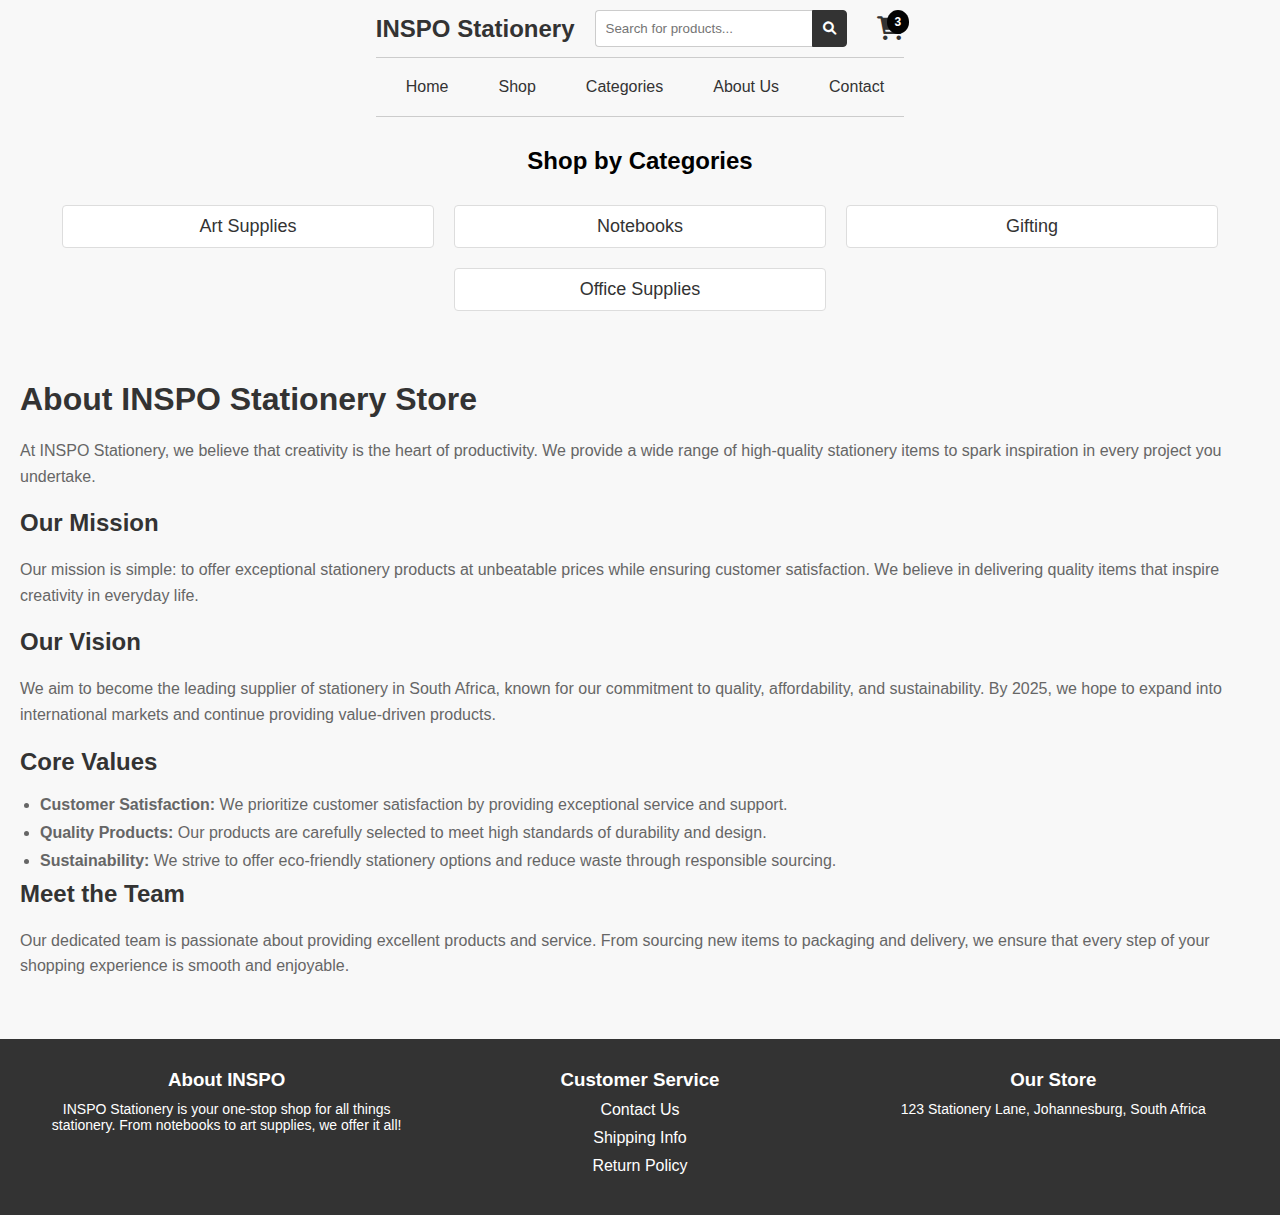
<file: pages/About-Us.html>
<!DOCTYPE html>
<html lang="en">
<head>
    <meta charset="UTF-8">
    <meta name="viewport" content="width=device-width, initial-scale=1.0">
    <title>About Us - INSPO Stationery Store</title>
    <link rel="stylesheet" href="https://cdnjs.cloudflare.com/ajax/libs/font-awesome/6.0.0-beta3/css/all.min.css">
    <link rel="stylesheet" href="../Inspo.css"> <!-- Main Style-->
    <link rel="stylesheet" href="./About_Us.css"> <!--About Us Style-->
</head>
<body>

<!-- Header Section -->
<header class="header">
    <div class="container">
        <div class="header-top">
            <div class="logo">INSPO Stationery</div>
            <div class="search-bar">
                <input type="text" placeholder="Search for products...">
                <button><i class="fas fa-search"></i></button>
            </div>
            <div class="cart-icon">
                <i class="fas fa-shopping-cart"></i>
                <span class="cart-counter">3</span>
            </div>
        </div>
        <nav class="nav-bar">
            <a href="../index.html">Home</a>
            <a href="./shop.html">Shop</a>
            <a href="#">Categories</a>
            <a href="./About-Us.html">About Us</a>
            <a href="./contacts.html">Contact</a>
        </nav>
    </div>
</header>

<!-- Categories Section -->
<section class="categories">
    <div class="container">
        <h2>Shop by Categories</h2>
        <div class="category-list">
            <a href="./Art.html" class="category-item">Art Supplies</a>
            <a href="./Notebooks.html" class="category-item">Notebooks</a>
            <a href="#gifting" class="category-item">Gifting</a>
            <a href="#office-supplies" class="category-item">Office Supplies</a>
        </div>
    </div>
</section>


<!-- About Us Section -->
<section class="about-us">
    <div class="container">
        <h1>About INSPO Stationery Store</h1>
        <p>At INSPO Stationery, we believe that creativity is the heart of productivity. We provide a wide range of high-quality stationery items to spark inspiration in every project you undertake.</p>

        <h2>Our Mission</h2>
        <p>Our mission is simple: to offer exceptional stationery products at unbeatable prices while ensuring customer satisfaction. We believe in delivering quality items that inspire creativity in everyday life.</p>

        <h2>Our Vision</h2>
        <p>We aim to become the leading supplier of stationery in South Africa, known for our commitment to quality, affordability, and sustainability. By 2025, we hope to expand into international markets and continue providing value-driven products.</p>

        <h2>Core Values</h2>
        <ul>
            <li><strong>Customer Satisfaction:</strong> We prioritize customer satisfaction by providing exceptional service and support.</li>
            <li><strong>Quality Products:</strong> Our products are carefully selected to meet high standards of durability and design.</li>
            <li><strong>Sustainability:</strong> We strive to offer eco-friendly stationery options and reduce waste through responsible sourcing.</li>
        </ul>

        <h2>Meet the Team</h2>
        <p>Our dedicated team is passionate about providing excellent products and service. From sourcing new items to packaging and delivery, we ensure that every step of your shopping experience is smooth and enjoyable.</p>
    </div>
</section>

<!-- Footer Section (Same as other pages) -->
<footer class="footer">
    <div class="footer-content">
        <div class="footer-section about">
            <h3>About INSPO</h3>
            <p>INSPO Stationery is your one-stop shop for all things stationery. From notebooks to art supplies, we offer it all!</p>
        </div>
        <div class="footer-section links">
            <h3>Customer Service</h3>
            <ul>
                <li><a href="#">Contact Us</a></li>
                <li><a href="#">Shipping Info</a></li>
                <li><a href="#">Return Policy</a></li>
            </ul>
        </div>
        <div class="footer-section location">
            <h3>Our Store</h3>
            <p>123 Stationery Lane, Johannesburg, South Africa</p>
        </div>
    </div>
</footer>

</body>
</html>
</file>
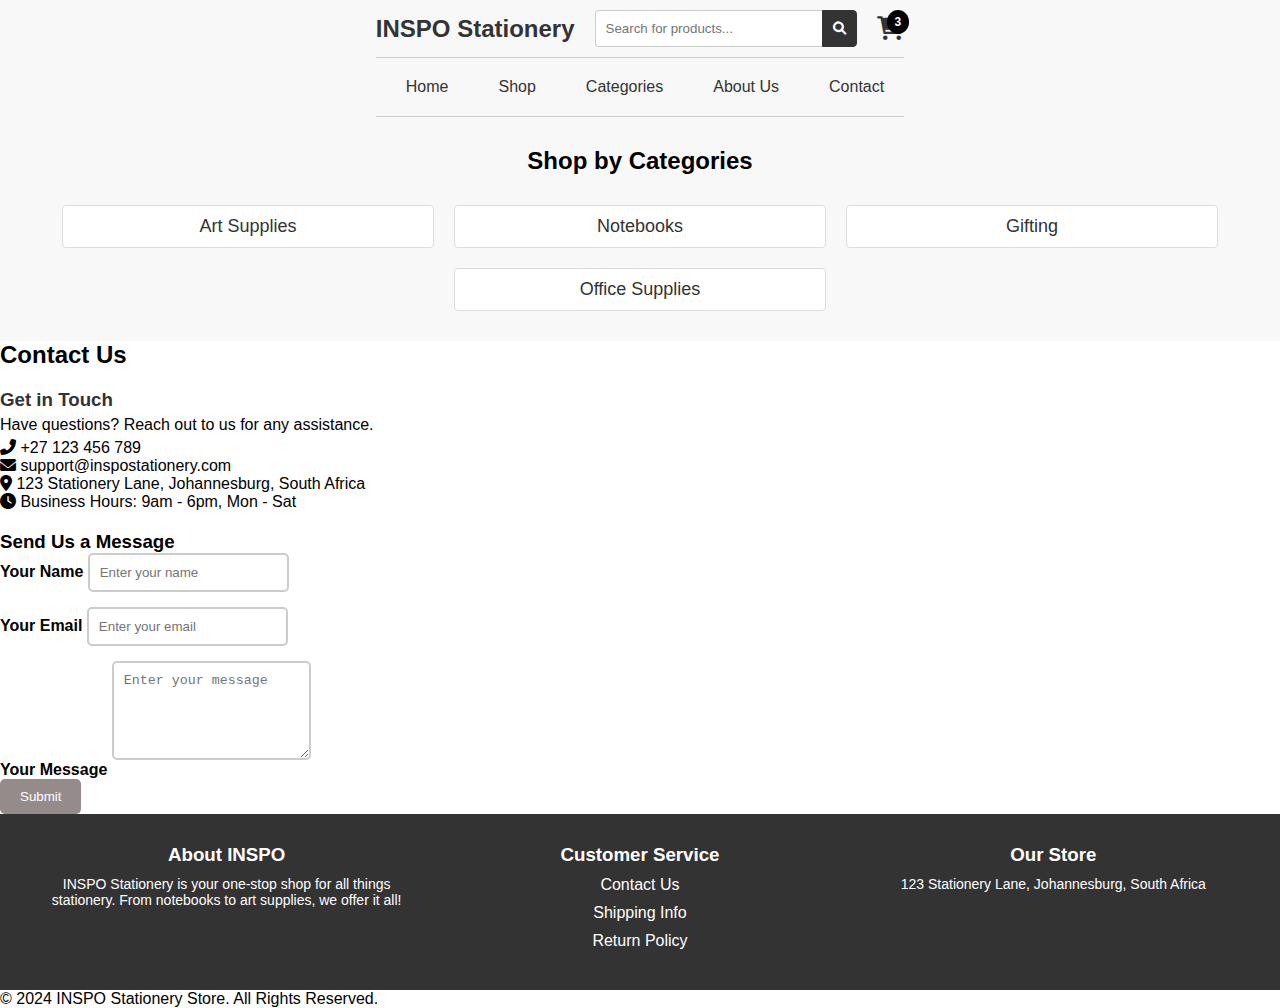
<file: pages/contacts.html>
<!DOCTYPE html>
<html lang="en">
<head>
    <meta charset="UTF-8">
    <meta name="viewport" content="width=device-width, initial-scale=1.0">
    <title>Contact Us - INSPO Stationery Store</title>
    <link rel="stylesheet" href="https://cdnjs.cloudflare.com/ajax/libs/font-awesome/6.0.0-beta3/css/all.min.css">
    <link rel="stylesheet" href="../Inspo.css"> <!-- Main styles -->
    <link rel="stylesheet" href="./contacts.css"> <!-- Contact-specific styles -->
</head>
<body>

<!-- Header Section (Reused from your site) -->
<!-- Header Section -->
<header class="header">
    <div class="container">
        <div class="header-top">
            <div class="logo">INSPO Stationery</div>
            <div class="search-bar">
                <input type="text" placeholder="Search for products...">
                <button><i class="fas fa-search"></i></button>
            </div>
            <div class="cart-icon">
                <i class="fas fa-shopping-cart"></i>
                <span class="cart-counter">3</span>
            </div>
        </div>
        <nav class="nav-bar">
            <a href="../index.html">Home</a>
            <a href="./shop.html">Shop</a>
            <a href="#">Categories</a>
            <a href="./About-Us.html">About Us</a>
            <a href="./contacts.html">Contact</a>
        </nav>
    </div>
</header>

<!-- Categories Section -->
<section class="categories">
    <div class="container">
        <h2>Shop by Categories</h2>
        <div class="category-list">
            <a href="./Art.html" class="category-item">Art Supplies</a>
            <a href="./Notebooks.html" class="category-item">Notebooks</a>
            <a href="#gifting" class="category-item">Gifting</a>
            <a href="#office-supplies" class="category-item">Office Supplies</a>
        </div>
    </div>
</section>

<!-- Contact Section -->
<section class="contact-page">
    <div class="container">
        <h2>Contact Us</h2>
        <div class="contact-info-grid">
            <!-- Contact Info Section -->
            <div class="contact-info">
                <h3>Get in Touch</h3>
                <p>Have questions? Reach out to us for any assistance.</p>
                <ul>
                    <li><i class="fas fa-phone-alt"></i> +27 123 456 789</li>
                    <li><i class="fas fa-envelope"></i> support@inspostationery.com</li>
                    <li><i class="fas fa-map-marker-alt"></i> 123 Stationery Lane, Johannesburg, South Africa</li>
                    <li><i class="fas fa-clock"></i> Business Hours: 9am - 6pm, Mon - Sat</li>
                </ul>
            </div>

            <!-- Contact Form Section -->
            <div class="contact-form">
                <h3>Send Us a Message</h3>
                <form action="#">
                    <div class="form-group">
                        <label for="name">Your Name</label>
                        <input type="text" id="name" placeholder="Enter your name" required>
                    </div>
                    <div class="form-group">
                        <label for="email">Your Email</label>
                        <input type="email" id="email" placeholder="Enter your email" required>
                    </div>
                    <div class="form-group">
                        <label for="message">Your Message</label>
                        <textarea id="message" rows="5" placeholder="Enter your message" required></textarea>
                    </div>
                    <button type="submit" class="cta-button">Submit</button>
                </form>
            </div>
        </div>
    </div>
</section>

<!-- Footer Section -->
<footer class="footer">
    <div class="footer-content">
        <div class="footer-section about">
            <h3>About INSPO</h3>
            <p>INSPO Stationery is your one-stop shop for all things stationery. From notebooks to art supplies, we offer it all!</p>
        </div>
        <div class="footer-section links">
            <h3>Customer Service</h3>
            <ul>
                <li><a href="#">Contact Us</a></li>
                <li><a href="#">Shipping Info</a></li>
                <li><a href="#">Return Policy</a></li>
            </ul>
        </div>
        <div class="footer-section location">
            <h3>Our Store</h3>
            <p>123 Stationery Lane, Johannesburg, South Africa</p>
        </div>
    </div>
</footer>

    <!-- Footer Section -->
    <footer>
        <p>&copy; 2024 INSPO Stationery Store. All Rights Reserved.</p>
    </footer>
</body>
</html>
</file>
<file: pages/About_Us.css>
/* About Us Section */
.about-us {
    padding: 40px 20px;
    background-color: #f8f8f8;
    text-align: left;
}

.about-us h1, .about-us h2 {
    color: #333;
    font-weight: bold;
    margin-bottom: 20px;
}

.about-us p {
    color: #666;
    line-height: 1.6;
    margin-bottom: 20px;
}

.about-us ul {
    list-style-type: disc;
    margin-left: 20px;
}

.about-us ul li {
    color: #666;
    margin-bottom: 10px;
}

/* Header Section */
.header {
    background-color: #f8f8f8;
    padding: 10px 20px;
    display: flex;
    flex-direction: column;
    align-items: center;
}

.header-top {
    width: 100%;
    display: flex;
    justify-content: space-between;
    align-items: center;
}

.logo {
    font-size: 24px;
    font-weight: bold;
    color: #333;
}

.search-bar {
    display: flex;
    align-items: center;
    flex-grow: 1;
    margin: 0 20px;
}

.search-bar input[type="text"] {
    width: 100%;
    padding: 10px;
    border: 1px solid #ccc;
    border-right: none;
    border-radius: 4px 0 0 4px;
}

.search-bar button {
    padding: 10px;
    background-color: #333;
    color: #fff;
    border: 1px solid #333;
    border-radius: 0 4px 4px 0;
    cursor: pointer;
}

.search-bar button i {
    margin: 0;
}

.cart-icon {
    font-size: 24px;
    color: #333;
    cursor: pointer;
    margin-left: 10px; /* Space between search bar and cart icon */
}

/* Navigation Bar */
.nav-bar {
    width: 100%;
    display: flex;
    justify-content: flex-end;
    margin-top: 10px;
    padding: 10px 0;
    border-top: 1px solid #ccc;
    border-bottom: 1px solid #ccc;
}

.nav-bar a {
    color: #333;
    text-decoration: none;
    font-size: 16px;
    padding: 10px 20px;
    margin-left: 10px;
}

.nav-bar a:hover {
    background-color: #ddd;
    border-radius: 4px;
}

/* Responsive Styles */
@media (max-width: 1200px) {
    .category-item,
    .product,
    .benefit-item,
    .footer .footer-section,
    .product-item {
        width: 45%; /* Adjust width for larger tablets */
    }
}

@media (max-width: 992px) {
    .category-item,
    .product,
    .benefit-item,
    .footer .footer-section {
        width: 100%; /* Full width for medium screens */
    }
    
    .header-top {
        flex-direction: column;
        align-items: center; /* Center align items in header */
    }
    
    .search-bar {
        width: 100%; /* Make search-bar full width on small screens */
        margin: 10px 0; /* Adjust margin for better spacing */
    }
    
    .nav-bar {
        flex-direction: column;
        align-items: center; /* Center align nav items */
    }
}

@media (max-width: 768px) {
    .category-item,
    .product,
    .benefit-item,
    .footer .footer-section,
    .product-item {
        width: 100%; /* Full width for smaller screens */
    }
    
    .header-top {
        flex-direction: row; /* Ensure items stay in a row */
        justify-content: space-between;
        align-items: center; /* Align items in a row */
    }

    .search-bar {
        width: auto; /* Adjust width of search-bar on very small screens */
        margin: 0; /* Remove margin for compact view */
    }
    
    .cart-icon {
        margin-left: 10px; /* Maintain space between search bar and cart icon */
    }
}
</file>
<file: pages/contacts.css>
/* Contact Page Styles */
.contact-container {
    max-width: 800px;
    margin: 20px auto;
    padding: 20px;
    border: 1px solid #ddd;
    border-radius: 10px;
    box-shadow: 0 0 10px rgba(0, 0, 0, 0.1);
}

.contact-container h2 {
    text-align: center;
    margin-bottom: 20px;
    color: #333;
}

.contact-form {
    display: flex;
    flex-direction: column;
}

.contact-form label {
    margin-bottom: 5px;
    font-weight: bold;
}

.contact-form input,
.contact-form textarea {
    margin-bottom: 15px;
    padding: 10px;
    border: 2px solid #ccc;
    border-radius: 5px;
}

.contact-form button {
    padding: 10px 20px;
    background-color: #958b8b;
    color: white;
    border: none;
    border-radius: 5px;
    cursor: pointer;
}

.contact-form button:hover {
    background-color: #45a049;
}

.contact-info {
    margin: 20px 0;
}

.contact-info h3 {
    color: #333;
}

.contact-info p {
    margin: 5px 0;
}

.social-links {
    display: flex;
    justify-content: center;
    margin: 20px 0;
}

.social-links a {
    margin: 0 10px;
    text-decoration: none;
    color: #666;
    font-size: 1.5rem;
}

.social-links a:hover {
    color: #4CAF50;
}

/* Responsive Design */
@media (max-width: 768px) {
    .contact-container {
        padding: 15px;
    }

    .contact-form input,
    .contact-form textarea {
        width: 100%;
    }

    .social-links {
        flex-direction: column;
        align-items: center;
    }

    .social-links a {
        margin: 5px 0;
    }
}
</file>
<file: Inspo.css>
/* General Reset */
* {
    margin: 0;
    padding: 0;
    box-sizing: border-box;
}

body {
    font-family: Arial, sans-serif;
}

/* Header Section */
.header {
    background-color: #f8f8f8;
    padding: 10px 20px;
    display: flex;
    flex-direction: column;
    align-items: center;
}

.header-top {
    width: 100%;
    display: flex;
    justify-content: space-between;
    align-items: center;
}

.logo {
    font-size: 24px;
    font-weight: bold;
    color: #333;
}

.search-bar {
    flex-grow: 1;
    margin: 0 20px;
    display: flex;
}

.search-bar input[type="text"] {
    width: 100%;
    padding: 10px;
    border: 1px solid #ccc;
    border-right: none;
    border-radius: 4px 0 0 4px;
}

.search-bar button {
    padding: 10px;
    background-color: #333;
    color: #fff;
    border: 1px solid #333;
    border-radius: 0 4px 4px 0;
    cursor: pointer;
}

.search-bar button i {
    margin: 0;
}

.cart-icon {
    font-size: 24px;
    color: #333;
    cursor: pointer;
    position: relative; /* Required for cart-counter positioning */
}

/* Cart counter */
.cart-counter {
    position: absolute;
    top: -5px;
    right: -5px;
    background-color: rgb(3, 3, 3);
    color: white;
    border-radius: 50%;
    padding: 5px 8px;
    font-size: 12px;
    font-weight: bold;
}

/* Navigation Bar */
.nav-bar {
    width: 100%;
    display: flex;
    justify-content: flex-end;
    margin-top: 10px;
    padding: 10px 0;
    border-top: 1px solid #ccc;
    border-bottom: 1px solid #ccc;
}

.nav-bar a {
    color: #333;
    text-decoration: none;
    font-size: 16px;
    padding: 10px 20px;
    margin-left: 10px;
}

.nav-bar a:hover {
    background-color: #ddd;
    border-radius: 4px;
}

/* Hero Section (Welcome Banner) */
.hero {
    background-image: url('path_to_your_background_image.jpg'); /* Background image */
    background-size: cover; /* Ensure the background covers the whole section */
    background-position: center; /* Center the background image */
    padding: 100px 20px; /* Padding for spacing */
    text-align: center; /* Center the text */
    color: rgb(19, 17, 17); /* White text color */
    border: 1px black solid;
}

.hero-content h1 {
    font-size: 48px; /* Large font size for the main text */
    font-weight: bold; /* Bold text */
    margin-bottom: 20px; /* Spacing below the main text */
}

.hero-content .cta-button {
    font-size: 18px; /* Font size for the button */
    padding: 10px 20px; /* Padding inside the button */
    background-color: #333; /* Dark background color */
    color: white; /* White text color */
    border: none; /* Remove border */
    cursor: pointer; /* Pointer cursor on hover */
    border-radius: 5px; /* Rounded corners */
}

/* Featured Categories/Products */
.featured {
    padding: 20px;
    text-align: center;
}

.category-grid {
    display: flex;
    justify-content: center;
    flex-wrap: wrap;
}

.category-item {
    width: 30%;
    margin: 10px;
    text-align: center;
}

.category-item img {
    max-width: 100%;
    height: auto;
    border-radius: 8px;
}

.category-item h3 {
    margin-top: 10px;
}

/* Best Sellers Section */
.best-sellers {
    padding: 20px;
    background-color: #f8f8f8;
}

.best-sellers h2 {
    text-align: center;
    margin-bottom: 20px;
}

.best-sellers-flex {
    display: flex;
    flex-wrap: wrap;
    justify-content: space-around;
}

.product {
    width: 30%;
    margin: 10px;
    text-align: center;
    background-color: #fff;
    padding: 10px;
    border-radius: 8px;
    box-shadow: 0 0 10px rgba(0, 0, 0, 0.1);
}

.product img {
    max-width: 100%;
    height: auto;
    border-radius: 8px;
}

.product h3 {
    margin: 10px 0;
}

.product .price {
    font-size: 20px;
    color: #333;
    margin-bottom: 10px;
}

.product .rating i {
    color: #FFD700;
}

.product .view-all-btn {
    display: inline-block;
    padding: 10px 20px;
    background-color: #333;
    color: #fff;
    text-decoration: none;
    border-radius: 5px;
    font-size: 16px;
}

.product .view-all-btn:hover {
    background-color: #555;
}

/* Benefits Section */
.benefits {
    padding: 20px;
    background-color: #fff;
    text-align: center;
}

.benefits h2 {
    margin-bottom: 20px;
}

.benefits-grid {
    display: flex;
    justify-content: space-around;
    flex-wrap: wrap;
}

.benefit-item {
    width: 30%;
    margin: 10px;
    text-align: center;
}

.benefit-item i {
    font-size: 40px;
    color: #333;
}

.benefit-item h3 {
    margin: 10px 0;
}

.benefit-item p {
    color: #666;
}

/* Footer Section */
.footer {
    background-color: #333;
    color: #fff;
    padding: 20px;
    text-align: center;
}

.footer .footer-content {
    display: flex;
    justify-content: space-around;
    flex-wrap: wrap;
}

.footer .footer-section {
    width: 30%;
    margin: 10px;
}

.footer .footer-section h3 {
    margin-bottom: 10px;
}

.footer .footer-section p {
    font-size: 14px;
}

.footer .footer-section ul {
    list-style: none;
}

.footer .footer-section ul li {
    margin-bottom: 10px;
}

.footer .footer-section ul li a {
    color: #fff;
    text-decoration: none;
}

.footer .footer-section ul li a:hover {
    text-decoration: underline;
}

/* Categories Section */
.categories {
    padding: 20px;
    background-color: #f8f8f8;
}

.categories h2 {
    text-align: center;
    margin-bottom: 20px;
}

.category-list {
    display: flex;
    justify-content: center;
    flex-wrap: wrap;
}

.category-item {
    margin: 10px;
    padding: 10px 20px;
    background-color: #fff;
    border: 1px solid #ddd;
    border-radius: 4px;
    text-align: center;
    font-size: 18px;
    color: #333;
    text-decoration: none;
}

.category-item:hover {
    background-color: #f0f0f0;
}

/* Products Section */
.products {
    padding: 20px;
}

.products h2 {
    text-align: center;
    margin-bottom: 20px;
}

.product-category {
    margin-bottom: 40px;
}

.product-category h3 {
    margin-bottom: 20px;
    text-align: center;
}

.product-grid {
    display: flex;
    flex-wrap: wrap;
    justify-content: space-around;
}

.product-item {
    width: 23%;
    margin: 10px;
    text-align: center;
    background-color: #fff;
    padding: 10px;
    border-radius: 8px;
    box-shadow: 0 0 10px rgba(0, 0, 0, 0.1);
}

.product-item img {
    max-width: 100%;
    height: auto;
    border-radius: 8px;
}

.product-item h4 {
    margin: 10px 0;
}

.product-item .price {
    font-size: 18px;
    color: #333;
    margin: 10px 0;
}

.product-item .view-all-btn {
    display: inline-block;
    padding: 10px 20px;
    background-color: #333;
    color: #fff;
    text-decoration: none;
    border-radius: 5px;
    font-size: 16px;
}

.product-item .view-all-btn:hover {
    background-color: #555;
}

/* Responsive Styles */
@media (max-width: 1200px) {
    .category-item,
    .product,
    .benefit-item,
    .footer .footer-section,
    .product-item {
        width: 45%; /* Adjust width for larger tablets */
    }
}

@media (max-width: 992px) {
    .category-item,
    .product,
    .benefit-item,
    .footer .footer-section {
        width: 100%; /* Full width for medium screens */
    }
    
    .header-top {
        flex-direction: column;
        align-items: flex-start;
    }
    
    .search-bar {
        margin: 10px 0;
    }
    
    .nav-bar {
        flex-direction: column;
        align-items: flex-start;
    }
    
    .hero-content h1 {
        font-size: 36px; /* Adjust font size for smaller screens */
    }
    
    .hero-content .cta-button {
        font-size: 16px; /* Adjust button font size */
        padding: 8px 16px; /* Adjust button padding */
    }
}

@media (max-width: 768px) {
    .category-item,
    .product,
    .benefit-item,
    .footer .footer-section,
    .product-item {
        width: 100%; /* Full width for smaller screens */
    }
    
    .hero-content h1 {
        font-size: 28px; /* Adjust font size for smaller screens */
    }
    
    .hero-content .cta-button {
        font-size: 14px; /* Adjust button font size */
        padding: 6px 12px; /* Adjust button padding */
    }
}
</file>
